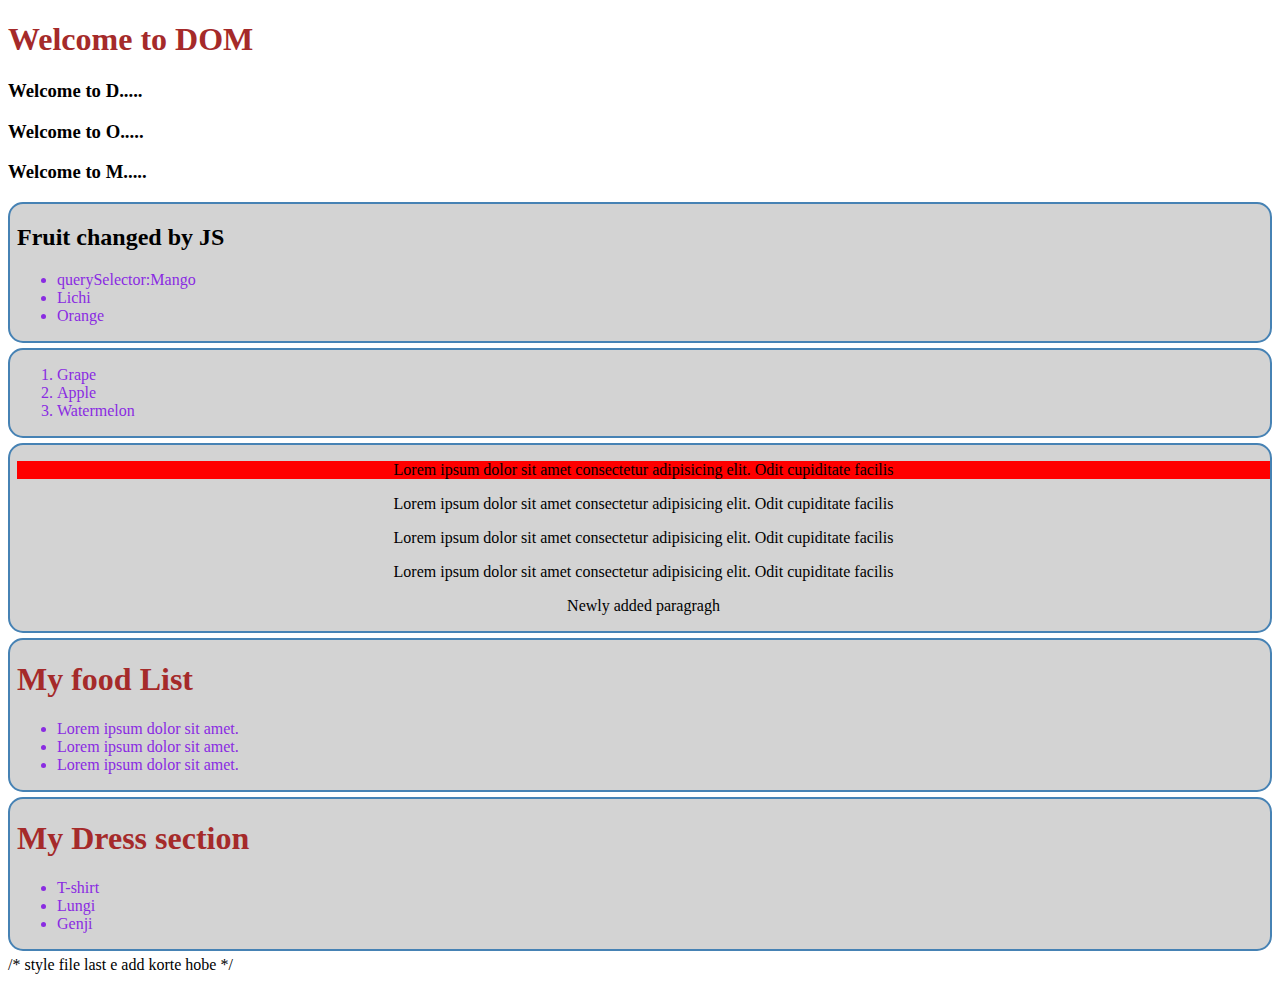
<file: index.html>
<!DOCTYPE html>
<html lang="en">

<head>
    <meta charset="UTF-8">
    <meta http-equiv="X-UA-Compatible" content="IE=edge">
    <meta name="viewport" content="width=device-width, initial-scale=1.0">
    <title>Dom</title>
    <link rel="stylesheet" href="styles/style.css">
    <style>
        li {
            color: blueviolet;
        }
    </style>
</head>

<body>
    <header>
        <h1>Welcome to DOM</h1>
        <h3 class="dom">Welcome to D.....</h3>
        <h3 class="dom">Welcome to O.....</h3>
        <h3 class="dom">Welcome to M.....</h3>
    </header>
    <main id="main-content">
        <section>
            <h2 id="fruit-title">Fruit Juice</h2>
            <ul class="fruit-container">
                <li>querySelector:Mango</li>
                <li>Lichi</li>
                <li>Orange</li>
            </ul>
        </section>
        <section>
            <ol class="fruit-container1">
                <li>Grape</li>
                <li>Apple</li>
                <li>Watermelon</li>
            </ol>
        </section>
        <section>
            <div id="style-id" class="style-div">
                <p id="style-add" class="add-style">Lorem ipsum dolor sit amet consectetur adipisicing elit. Odit
                    cupiditate facilis</p>
                <p onclick="">Lorem ipsum dolor sit amet consectetur adipisicing elit. Odit cupiditate facilis</p>
                <p>Lorem ipsum dolor sit amet consectetur adipisicing elit. Odit cupiditate facilis</p>
                <p>Lorem ipsum dolor sit amet consectetur adipisicing elit. Odit cupiditate facilis</p>
            </div>
        </section>
    </main>
    <script src="js/dom.js"></script>
    <script src="js/append.js"></script>
    /* style file last e add korte hobe */
    <script src="js/domStyle.js"></script>
    <script>
        // console.log("Hello from HTML");
    </script>
</body>

</html>
</file>
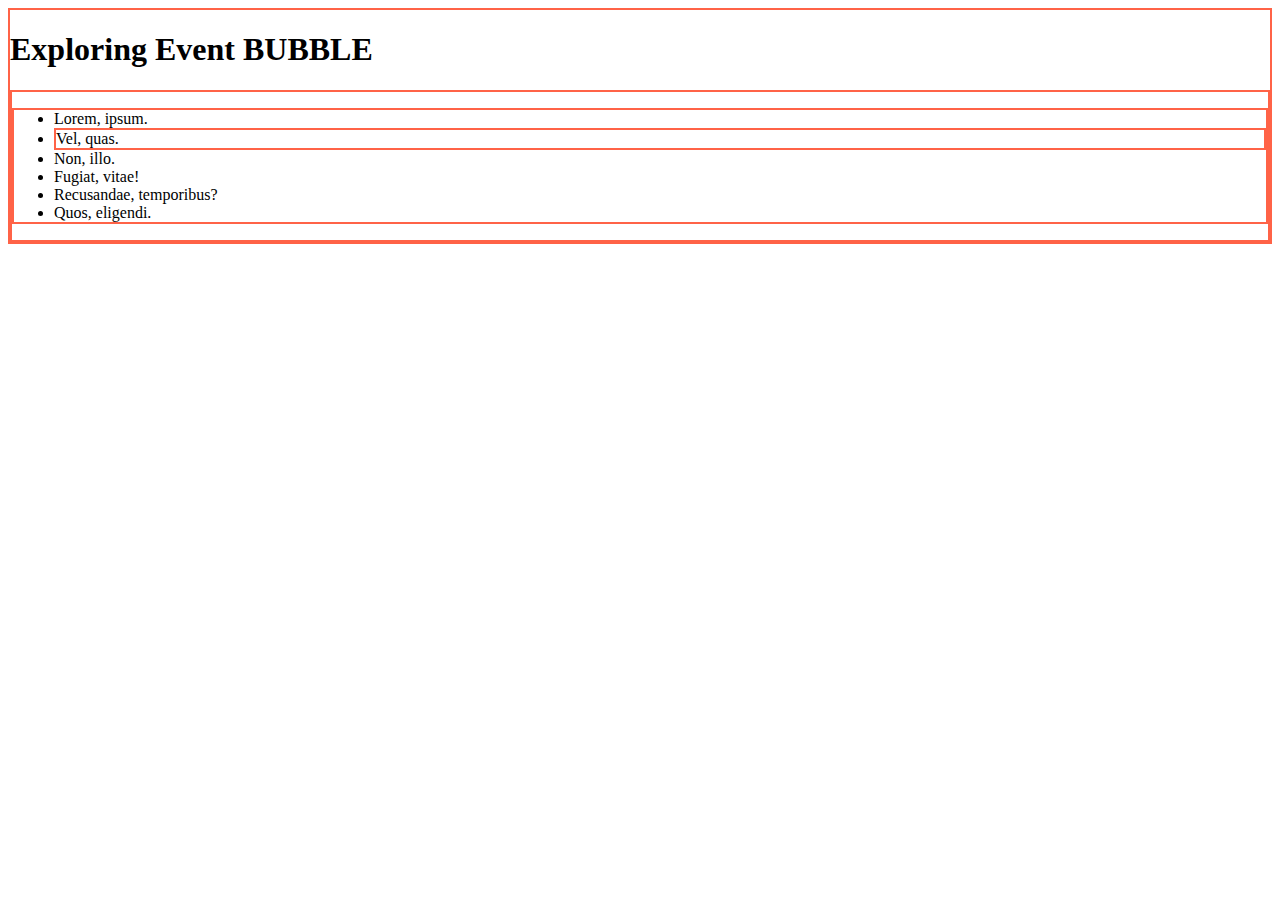
<file: bubble.html>
<!DOCTYPE html>
<html lang="en">
<head>
    <meta charset="UTF-8">
    <meta http-equiv="X-UA-Compatible" content="IE=edge">
    <meta name="viewport" content="width=device-width, initial-scale=1.0">
    <title>Document</title>
    <style>
        body,section,ul, #item-2{
            border: 2px solid tomato;
        }
    </style>
</head>
<body id="body-container">
    <h1>Exploring Event BUBBLE</h1>
    <section id="list-container">
        <ul id="list-ul">
            <li id="item-1">Lorem, ipsum.</li>
            <li id="item-2">Vel, quas.</li>
            <li id="item-3">Non, illo.</li>
            <li id="item-4">Fugiat, vitae!</li>
            <li id="item-5">Recusandae, temporibus?</li>
            <li id="item-6">Quos, eligendi.</li>
        </ul>
    </section>
    <script>
        document.getElementById('item-2').addEventListener('click',function(){
            console.log('item-2 first clicked');
            // stop propagation
            // event.stopPropagation();
            event.stopImmediatePropagation();
        })
        document.getElementById('item-2').addEventListener('click',function(){
            console.log('item-2 second clicked');
        })
        document.getElementById('item-2').addEventListener('click',function(){
            console.log('item-2 third clicked');
        })
        document.getElementById('list-ul').addEventListener('click',function(){
            console.log('ul clicked');
        })
        document.getElementById('list-container').addEventListener('click',function(){
            console.log('section clicked');
        })
        document.getElementById('body-container').addEventListener('click',function(){
            console.log('body clicked');
        })
    </script>
</body>
</html>
</file>
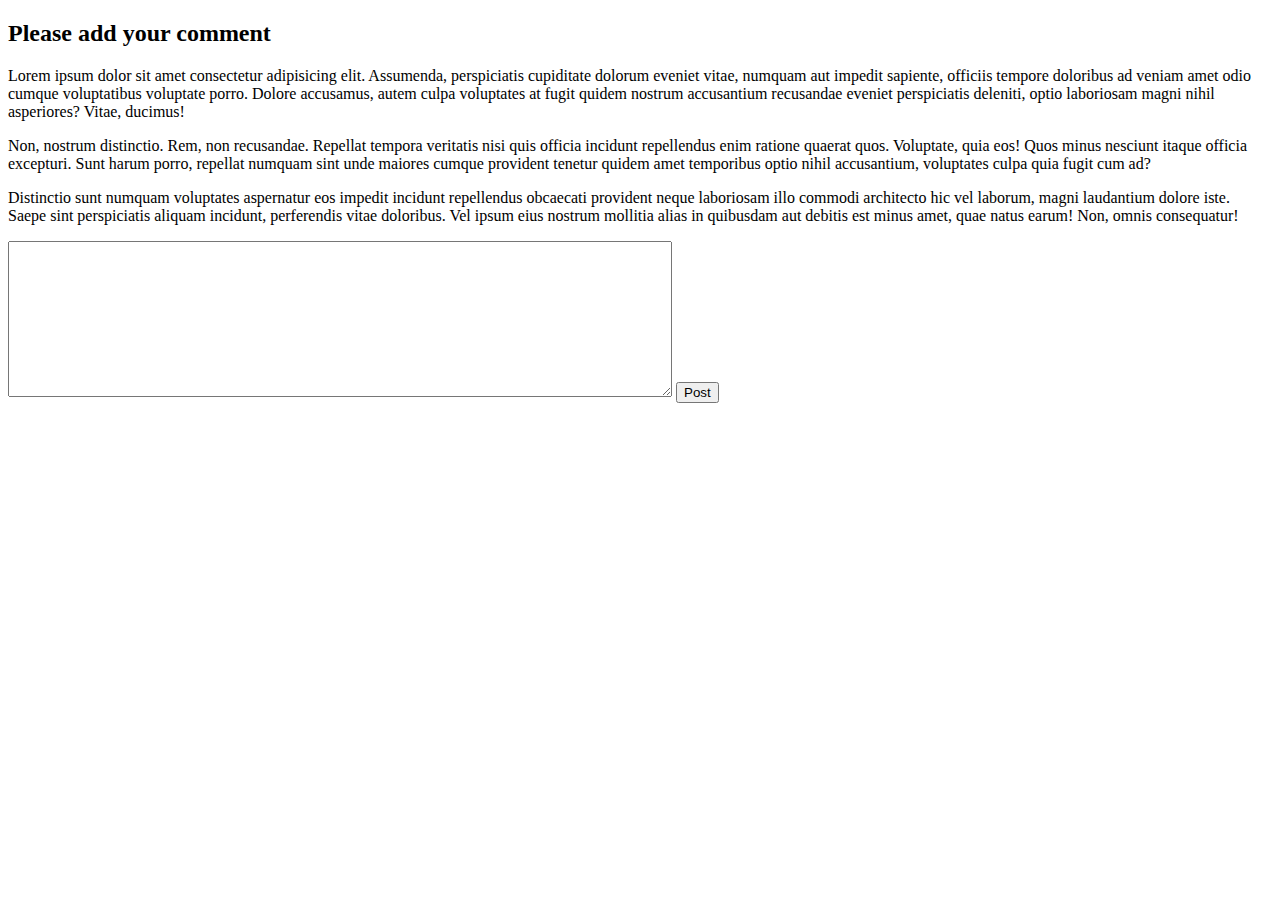
<file: commentbox.html>
<!DOCTYPE html>
<html lang="en">
<head>
    <meta charset="UTF-8">
    <meta http-equiv="X-UA-Compatible" content="IE=edge">
    <meta name="viewport" content="width=device-width, initial-scale=1.0">
    <title>Document</title>
</head>
<body>
    <h2>Please add your comment</h2>
    <div id="comment-container">
        <p>Lorem ipsum dolor sit amet consectetur adipisicing elit. Assumenda, perspiciatis cupiditate dolorum eveniet vitae, numquam aut impedit sapiente, officiis tempore doloribus ad veniam amet odio cumque voluptatibus voluptate porro. Dolore accusamus, autem culpa voluptates at fugit quidem nostrum accusantium recusandae eveniet perspiciatis deleniti, optio laboriosam magni nihil asperiores? Vitae, ducimus!</p>
        <p>Non, nostrum distinctio. Rem, non recusandae. Repellat tempora veritatis nisi quis officia incidunt repellendus enim ratione quaerat quos. Voluptate, quia eos! Quos minus nesciunt itaque officia excepturi. Sunt harum porro, repellat numquam sint unde maiores cumque provident tenetur quidem amet temporibus optio nihil accusantium, voluptates culpa quia fugit cum ad?</p>
        <p>Distinctio sunt numquam voluptates aspernatur eos impedit incidunt repellendus obcaecati provident neque laboriosam illo commodi architecto hic vel laborum, magni laudantium dolore iste. Saepe sint perspiciatis aliquam incidunt, perferendis vitae doloribus. Vel ipsum eius nostrum mollitia alias in quibusdam aut debitis est minus amet, quae natus earum! Non, omnis consequatur!</p>
    </div>
    <form>
        <textarea name="" id="new-comment" cols="80" rows="10"></textarea>
        <button type="button" id="post-comment">Post</button>
    </form>
    <script src="js/commentbox.js"></script>
</body>
</html>
</file>
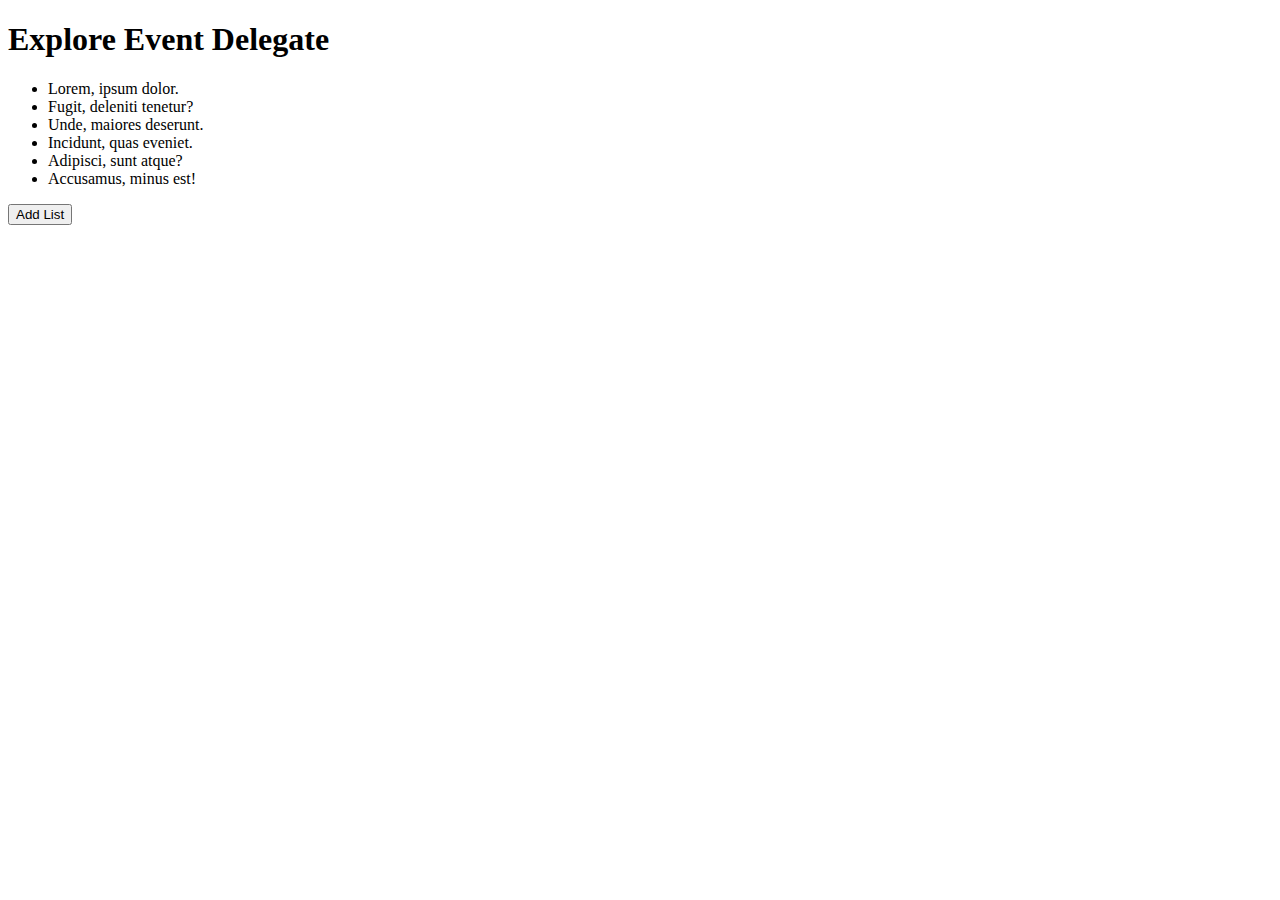
<file: delegation.html>
<!DOCTYPE html>
<html lang="en">
<head>
    <meta charset="UTF-8">
    <meta http-equiv="X-UA-Compatible" content="IE=edge">
    <meta name="viewport" content="width=device-width, initial-scale=1.0">
    <title>Document</title>
</head>
<body>
    <h1>Explore Event Delegate</h1>
    <section>
        <ul id="list-container">
            <li class="item">Lorem, ipsum dolor.</li>
            <li class="item">Fugit, deleniti tenetur?</li>
            <li class="item">Unde, maiores deserunt.</li>
            <li class="item">Incidunt, quas eveniet.</li>
            <li class="item">Adipisci, sunt atque?</li>
            <li class="item">Accusamus, minus est!</li>
        </ul>
        <button id="btn-add">Add List</button>
    </section>
    <script>
        // const items = document.getElementsByClassName('item');
        // for(const item of items){
        //     item.addEventListener('click',function(event){
        //         console.log(item);
        //         console.log(event.target.innerText);
        //         console.log(event.target.parentNode);
        //         console.log(event.target);
        //         event.target.parentNode.removeChild(event.target);

        //     })
        // }
        // parent er majhe korte hobe
        document.getElementById('list-container').addEventListener('click',function(event){
            event.target.parentNode.removeChild(event.target);
        })

        document.getElementById('btn-add').addEventListener('click',function(){
            const listContainer = document.getElementById('list-container');
            const li  = document.createElement('li');
            li.innerText = "Brand new item added";
            // class add
            li.classList.add('item');
            listContainer.appendChild(li);
        })
    </script>
</body>
</html>
</file>
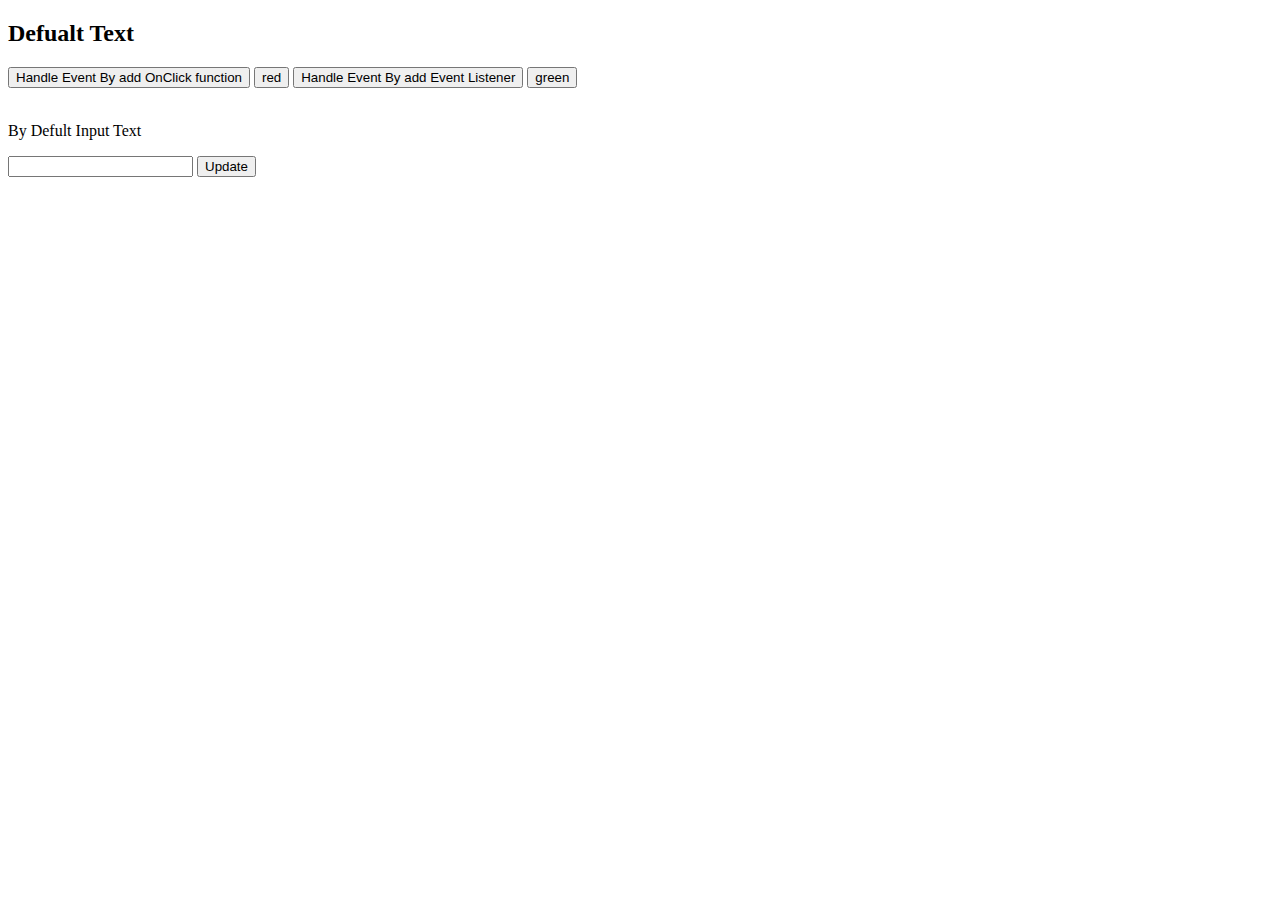
<file: eventSummary.html>
<!DOCTYPE html>
<html lang="en">
<head>
    <meta charset="UTF-8">
    <meta http-equiv="X-UA-Compatible" content="IE=edge">
    <meta name="viewport" content="width=device-width, initial-scale=1.0">
    <title>Document</title>
</head>
<body>
    <h2 id="handler-status">Defualt Text</h2>
    <button onclick="handleOnClick()">Handle Event By add OnClick function</button>
    <button onclick="handleOnClickbg()">red</button>

    <button id="event-listener">Handle Event By add Event Listener</button>
    <button id="green">green</button>
    <br>
    <br>
    <!-- input field -->
    <p id="input-text">By Defult Input Text</p>
    <input id="input-field" type="text">
    <button id="btn-update">Update</button>
    <script src="js/eventSummary.js"></script>
</body>
</html>
</file>
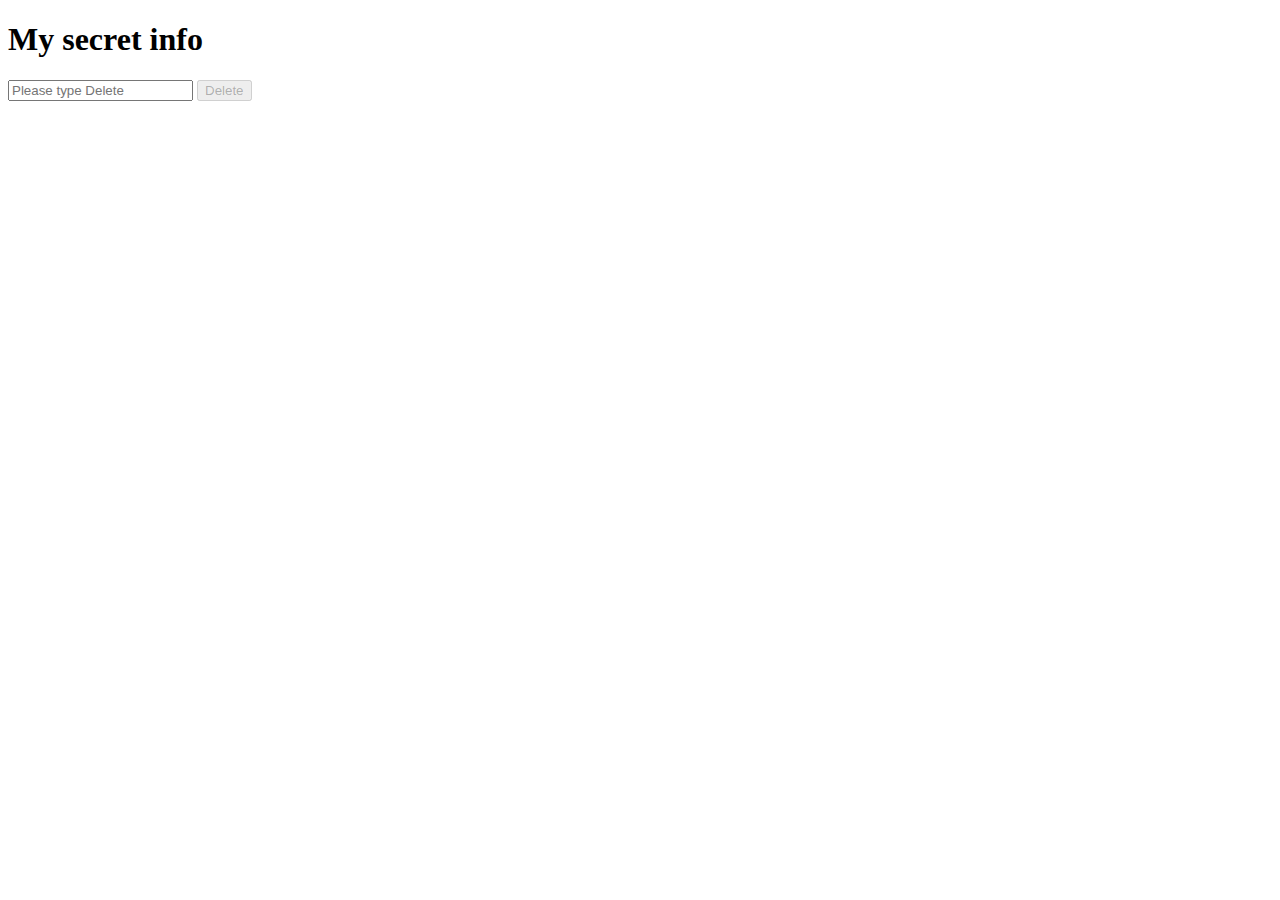
<file: github.html>
<!DOCTYPE html>
<html lang="en">
<head>
    <meta charset="UTF-8">
    <meta http-equiv="X-UA-Compatible" content="IE=edge">
    <meta name="viewport" content="width=device-width, initial-scale=1.0">
    <title>Document</title>
</head>
<body>
    <h1 id="secret-info">My secret info</h1>
    <input id="input-text" type="text" placeholder="Please type Delete">
    <button id="btn-delete" disabled>Delete</button>
    <script>
        document.getElementById('input-text').addEventListener('keyup',function(){
            const text = (event.target.value);

            const btnDelete = document.getElementById('btn-delete');
            if (text === 'delete'){
                btnDelete.removeAttribute('disabled');
            }else{
                btnDelete.setAttribute('disabled', true);
            }
        })


        document.getElementById('btn-delete').addEventListener('click',function(){
            const secret = document.getElementById('secret-info');
            secret.style.display = 'none';
        })
    </script>
</body>
</html>
</file>
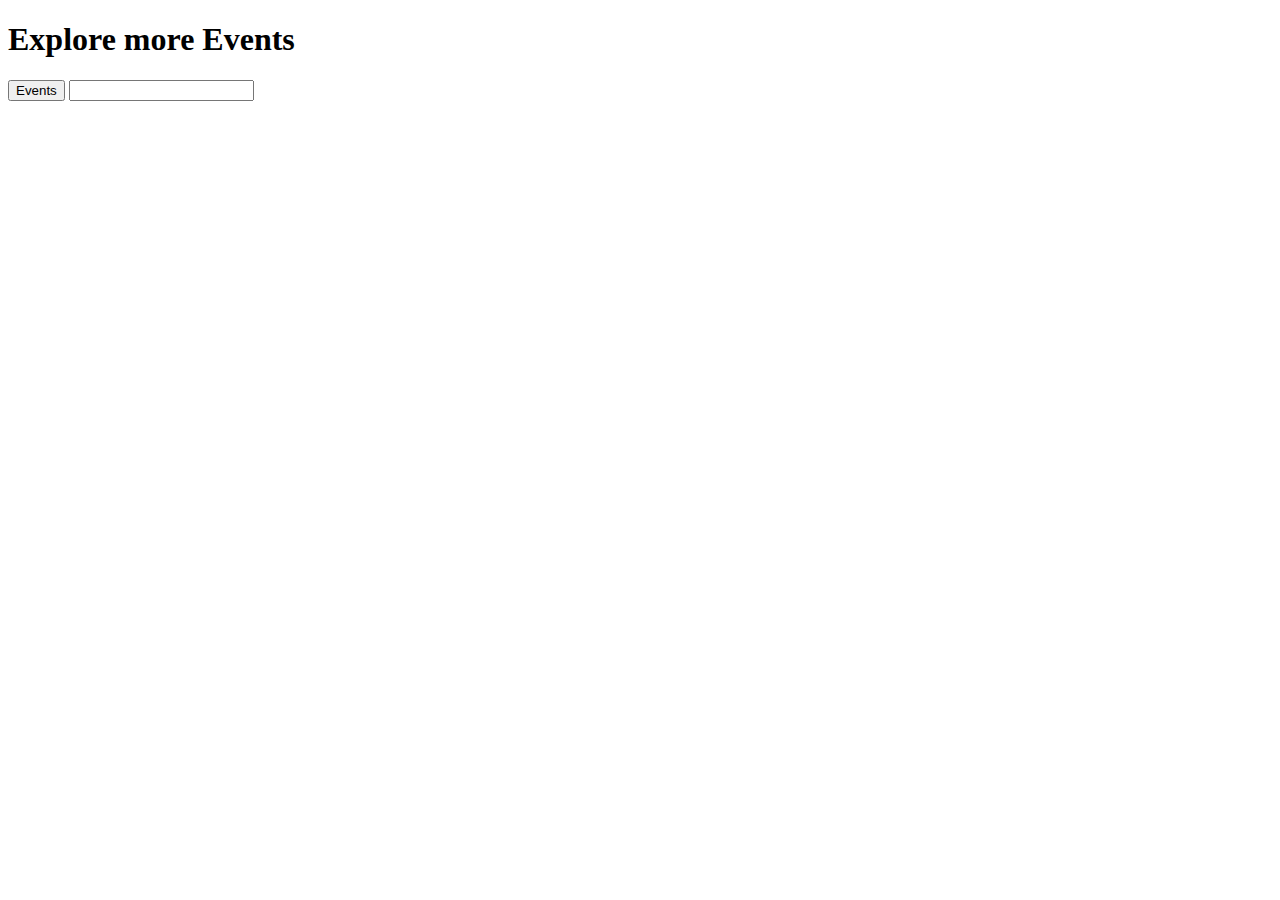
<file: moreevents.html>
<!DOCTYPE html>
<html lang="en">
<head>
    <meta charset="UTF-8">
    <meta http-equiv="X-UA-Compatible" content="IE=edge">
    <meta name="viewport" content="width=device-width, initial-scale=1.0">
    <title>Document</title>
</head>
<body>
    <h1>Explore more Events</h1>
    <button id="btn-more">Events</button>
    <input id="text-field" type="text">
    <script>
        document.getElementById('text-field').addEventListener('keyup',function(){
            // console.log('Input field KeyUp');
            console.log(event.target.value);
        })
        // document.getElementById('text-field').addEventListener('blur',function(){
        //     console.log('Input field Bluring')
        // })
        // document.getElementById('text-field').addEventListener('focus',function(){
        //     console.log('Input field Focusing')
        // })
        // document.getElementById('btn-more').addEventListener('mouseenter',function(){
        //     console.log('Mouse Entering')
        // })
    </script>
</body>
</html>
</file>
<file: styles/style.css>
h1{
    color: brown;
}
.text-center{
    text-align: center;
}
.large-text{
    font-size: larger;
}
</file>
